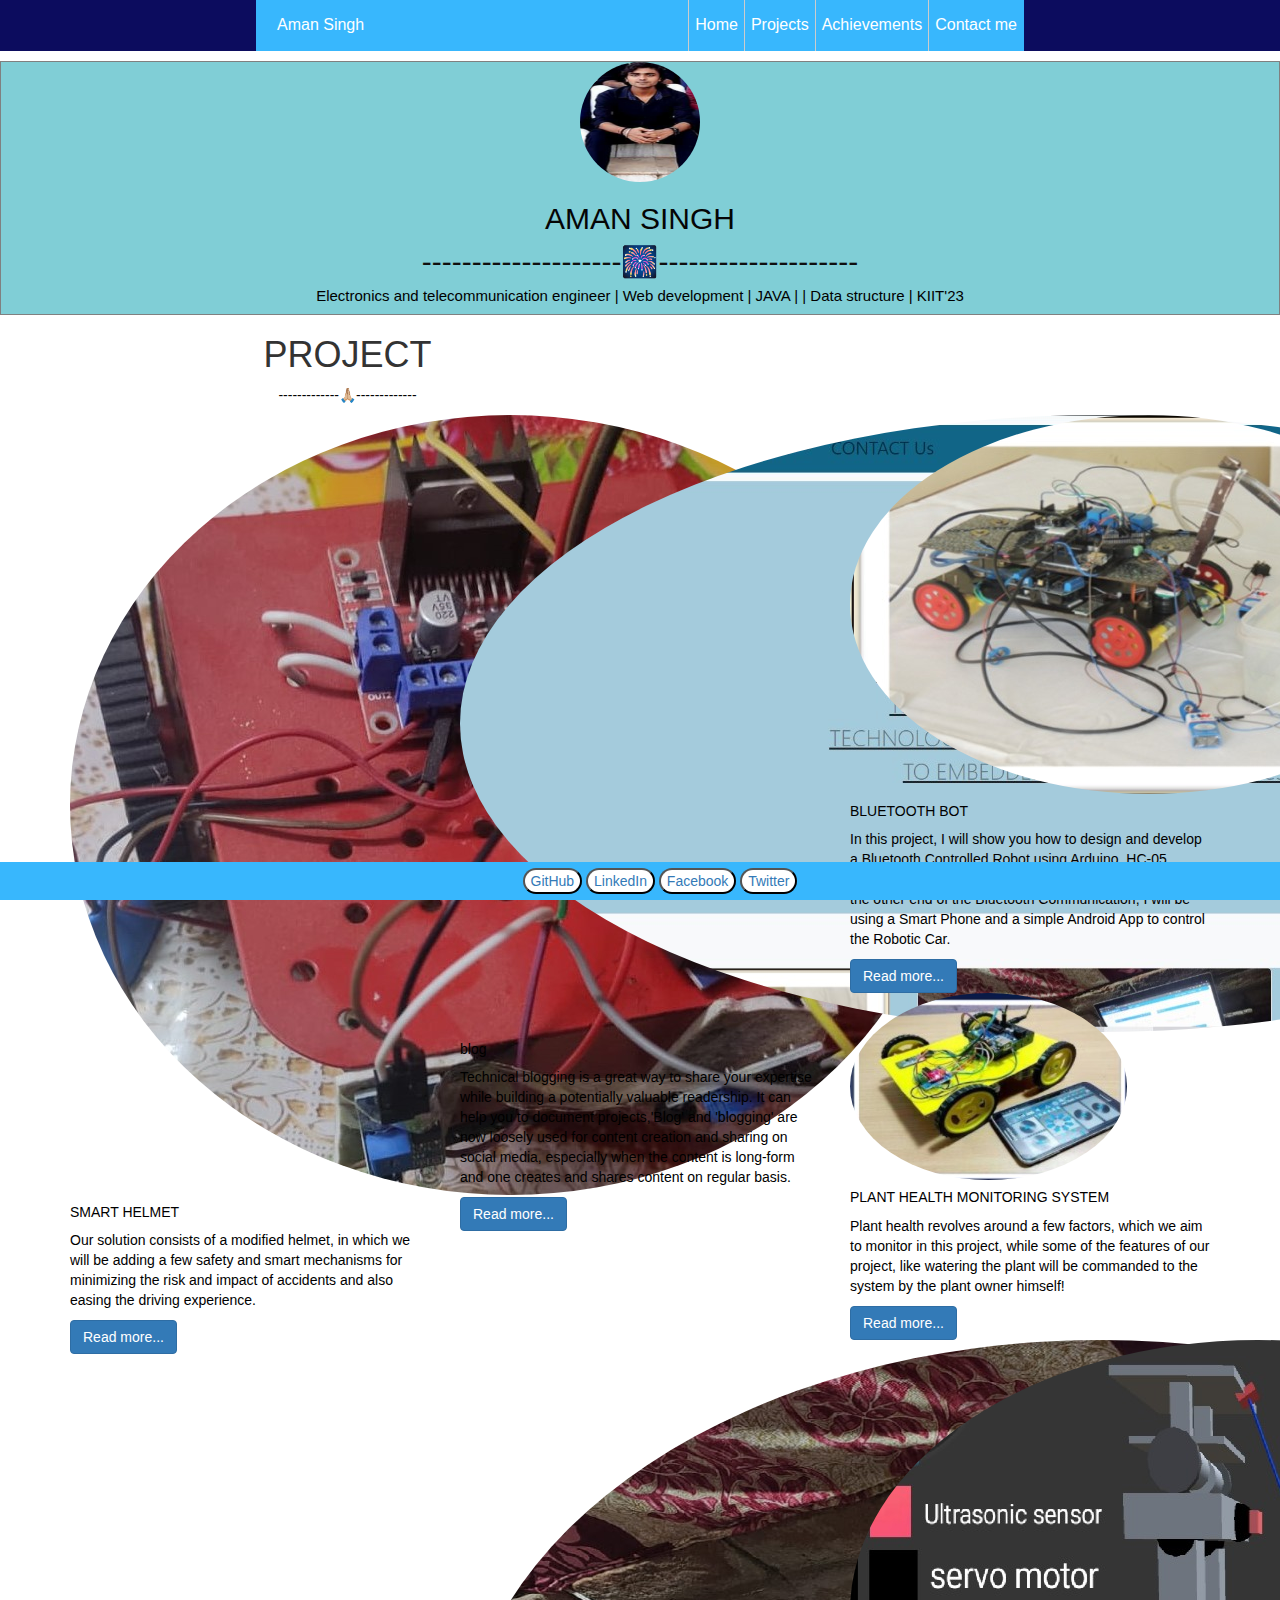
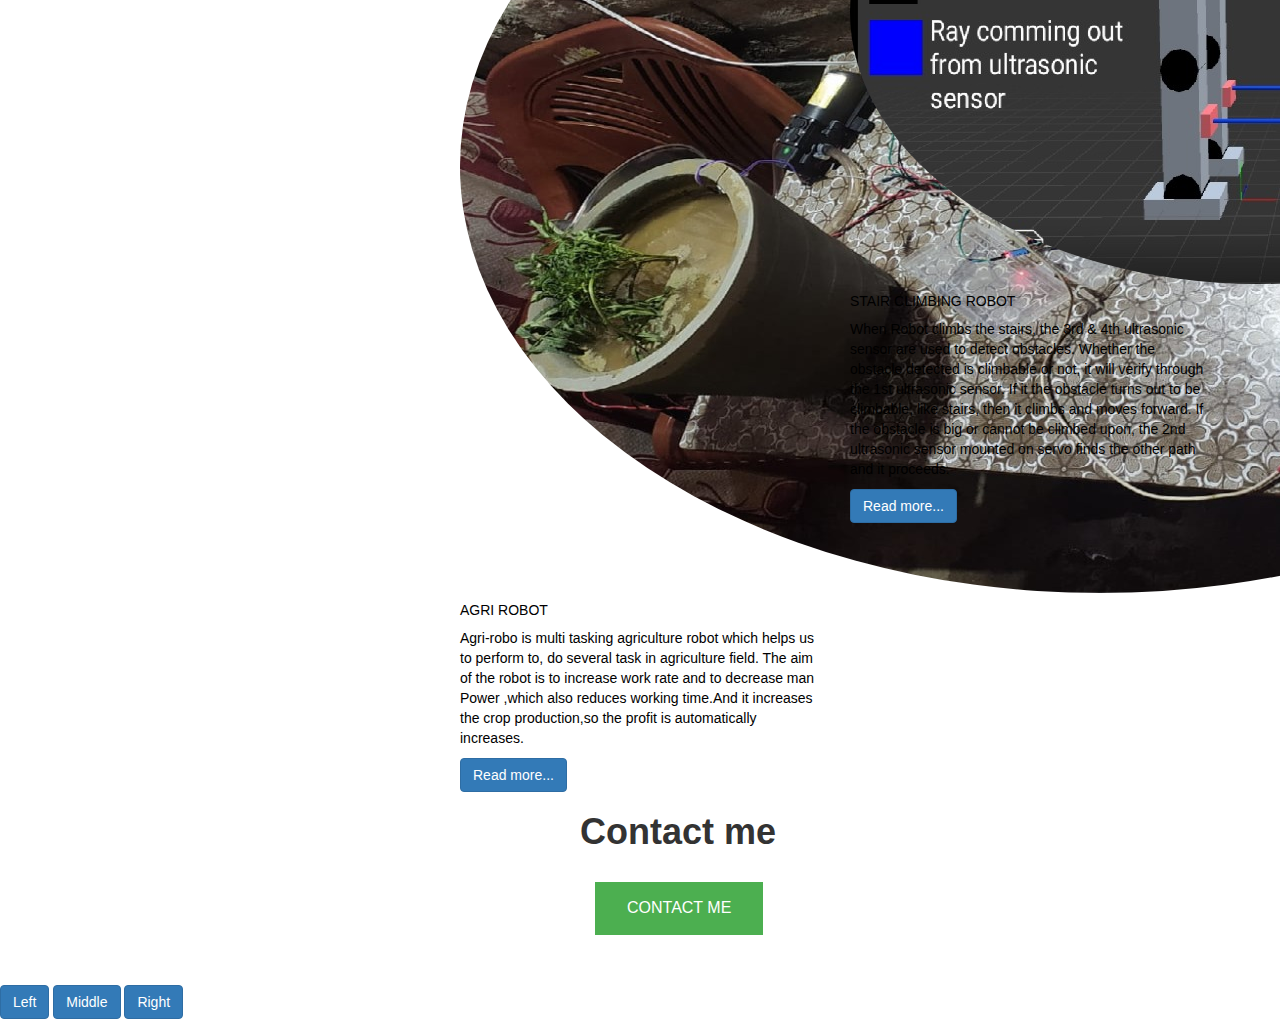
<file: index.html>
<!doctype html>
<html lang="en">
  <head>
    <!-- Required meta tags -->
    <meta charset="utf-8">
    <meta name="viewport" content="width=device-width, initial-scale=1">

    <!-- Bootstrap CSS -->
    <link href="https://cdn.jsdelivr.net/npm/bootstrap@5.0.1/dist/css/bootstrap.min.css" rel="stylesheet" integrity="sha384-+0n0xVW2eSR5OomGNYDnhzAbDsOXxcvSN1TPprVMTNDbiYZCxYbOOl7+AMvyTG2x" crossorigin="anonymous">

    <title>Portfolio</title>
    <link rel="stylesheet" href="//maxcdn.bootstrapcdn.com/bootstrap/3.3.1/css/bootstrap.min.css"/>
    <meta name="viewport" content="width=device-width, initial-scale=1">
  <a href="css/style.css"></a>
    </head>
  <body>
    
    <div style="background-color:rgb(12, 12, 94); width: 100%;">
      <ul id="mainMenu" class="container-fluid portfolio portfolio-small">
        <div class="float-left resizing mainMenuText color-white">Aman Singh</div>
        <div class="float-right">
          <li><a href="#aboutMe">Home</a></li>
          <li><a href="#portfolioSub">Projects</a></li>
          <li><a href="">Achievements</a></li>
          <li><a href="#contactme">Contact me</a></li>
        </div>
      </ul>
    </div> 
  
    <table id="home" border="1" width="100%"
		cellpadding="10" cellspacing="0" >
		<tr>
			<td>
				<table border="0" cellpadding="15"
					cellspacing="0" width="90%" align="center">
					<tr>
						<td align="center" valign="middle">
                            <img src="img/my.jpg" alt="Trulli" width="120" height="120">
                           
<style>
  #home{
    background-color:#80ced6;
  }
    img {
    border-radius: 50%;
  }
  .header:hover{
      color: #7dd8c6;
  }

  
</style>
							<h2>
                                <p style="color:rgb(5, 5, 5)">AMAN SINGH</p>
                                <p style="color:rgb(15, 15, 15)">--------------------🎆--------------------</p>
                                <p style="font-size:15px;color:rgb(0, 0, 0); ">Electronics and telecommunication engineer | Web development | JAVA |  | Data structure | KIIT'23</p>
								<font face="Verdana" size="190"
									color="#FFFFFF">
									<!-- Freelance Programmer -->
								</font>
							</h2>
						</td>
					</tr>
				</table>
			</td>
		</tr>
	</table>
    
  
    <!-- <div id="portfolioSub" class="container-fluid text-center" style="background-color: #f2f2f2;">
      <h1>PORTFOLIO</h1>
      <div class="row portfolio-padding">
        <div class="col-xs-6">
          <a href="https://codepen.io/niLYu/pen/pNegQX" target="_blank"><img class="img-thumbnail" src= "http://ddragon.leagueoflegends.com/cdn/img/champion/splash/Lux_1.jpg" alt="Lux webpage."><a>
        </div>
        <div class="col-xs-6">
          <a href="https://codepen.io/niLYu/pen/rWyZKB?editors=1100" target="_blank"><img class="img-thumbnail" src= "http://sites.psu.edu/zhenyangli/wp-content/uploads/sites/28301/2015/06/Portfolio-image.gif" alt="Portfolio page."><a>
        </div>
      </div>
          
          <div class="row portfolio-padding">
            <div class="col-xs-6">
              <a href="#"><img class="img-thumbnail" src="http://suplugins.com/podium/images/placeholder-02.jpg" alt="Placeholder"><a>
            </div>
            <div class="col-xs-6">
              <a href="#"><img class ="img-thumbnail" src= "http://suplugins.com/podium/images/placeholder-02.jpg" alt="Placeholder"><a>
            </div>
          </div>
    </div>   -->
    <main>

      <section id="portfolioSub" class="py-5 text-center container">
        <div class="row py-lg-5">
          <div class="col-lg-6 col-md-8 mx-auto">
            <h1>PROJECT</h1>
            <p style="color:rgb(5, 5, 5)"> -------------🙏🏼-------------</p>
            
          </div>
        </div>
      </section>
    <div class="py-5 bg-light">
      <div class="container">

        <div class="row">
          <div class="col-lg-4 col-sm-6 col-xs-12 pb-2"> 
        
            <div class="card" >
              <img
                src="img/helmet.jpeg"
                class="card-img-top" alt="...">
              <div class="card-body">
                <h5 class="card-title" style="color: black;">SMART HELMET</h5>
                <p class="card-text"style="color: black;">Our solution consists of a modified helmet, in which we will be adding a few safety and smart mechanisms for 
                  minimizing the risk and impact of accidents and also easing the driving experience. </p>
                <a href="https://www.sena.com/motorcycles-powersports/smart-helmet" class="btn btn-primary">Read more...</a>
              </div>
            </div>
          </div>
          <div class="col-lg-4 col-sm-6 col-xs-12 pb-2">
            <div class="card">
              <img
                src="img/blog.jpeg"
                class="card-img-top" alt="...">
              <div class="card-body">
                <h5 class="card-title" style="color: black;">blog</h5>
                <p class="card-text"style="color: black;">Technical blogging is a great way to share your expertise while building a potentially valuable readership. It can help you to document projects,'Blog' and 'blogging' are now loosely used for content creation and sharing on social media, especially when the content is long-form and one creates and shares content on regular basis.</p>
                <a href="https://github.com/1904186/Blog_project" class="btn btn-primary">Read more...</a> 
              </div>
            </div>
          </div>
          <div class="col-lg-4 col-sm-6 col-xs-12 pb-2">
            <div class="card">
              <img
                src="img/rnaa.jpeg"
                class="card-img-top" alt="...">
              <div class="card-body">
                <h5 class="card-title"style="color: black;">BLUETOOTH BOT</h5>
                <p class="card-text"style="color: black;">In this project, I will show you how to design and develop a Bluetooth Controlled Robot using Arduino, HC-05 Bluetooth Module and L298N Motor Driver Module. On the other end of the Bluetooth Communication, I will be using a Smart Phone and a simple Android App to control the Robotic Car.</p>
                <a href="https://create.arduino.cc/projecthub/samanfern/bluetooth-controlled-car-d5d9ca" class="btn btn-primary">Read more...</a>
              </div>
            </div>
          </div>
          <div class="col-lg-4 col-sm-6 col-xs-12 pb-2">
            <div class="card">
              <img
                src="img/car.jpeg"
                class="card-img-top" alt="...">
              <div class="card-body">
                <h5 class="card-title"style="color: black;">PLANT HEALTH MONITORING SYSTEM</h5>
                <p class="card-text"style="color: black;">Plant health revolves around a few factors, which we aim to monitor in this project, while some of the features of our project, like watering the plant will be commanded to the system by the plant owner himself!</p>
                <a href="https://ieeexplore.ieee.org/document/8821782" class="btn btn-primary">Read more...</a>
              </div>
            </div>
          </div>
          <div class="col-lg-4 col-sm-6 col-xs-12 pb-2">
            <div class="card">
              <img
                src="img/plant.jpeg"
                class="card-img-top" alt="...">
              <div class="card-body">
                <h5 class="card-title"style="color: black;">AGRI ROBOT</h5>
                <p class="card-text"style="color: black;">Agri-robo is multi tasking agriculture robot which helps us to perform to, do several task in agriculture field. The aim of the robot is to increase work rate and to decrease man Power ,which also reduces working time.And it increases the crop production,so the profit is automatically increases.</p>
                <a href="https://en.wikipedia.org/wiki/Agricultural_robot#:~:text=An%20agricultural%20robot%20is%20a%20robot%20deployed%20for%20agricultural%20purposes.&text=Emerging%20applications%20of%20robots%20or,
                environmental%20monitoring%20and%20soil%20analysis." class="btn btn-primary">Read more...</a>
              </div>
            </div>
          </div>
          <div class="col-lg-4 col-sm-6 col-xs-12 pb-2">
            <div class="card">
              <img
                src="img/stairs.jpeg"
                class="card-img-top" alt="...">
              <div class="card-body">
                <h5 class="card-title"style="color: black;">STAIR CLIMBING ROBOT</h5>
                <p class="card-text"style="color: black;">When Robot climbs the stairs, the  3rd & 4th  ultrasonic sensor are used to detect obstacles. Whether the obstacle detected is climbable or not, it will verify through the 1st ultrasonic sensor. If it the obstacle turns out to be climbable, like stairs, then it climbs and moves forward. If the obstacle is big or cannot be climbed upon, the 2nd ultrasonic sensor mounted on servo finds the other path and it proceeds.</p>
                <a href="https://thestempedia.com/project/diy-stair-climbing-robot/#:~:text=Stair%20climbing%20robot%20works%20on,obstacles%20stairs%2C%20bumps%2C%20etc.&text=The%20front%20wheel%20of%20the," class="btn btn-primary">Read more...</a>
              </div>
            </div>
          </div>

        </div>
      </div>
    </div>

  </main>
       
                <!-- <h2>CONTACT ME</h2>
              <div id="contactme" style="margin-bottom: 50px;">
                <form> 
                  First name:<br>
                  <input type="text" name="firstname"><br>
                  Last name:<br>
                  <input type="text" name="lastname"><br>
                  Phone number:<br>
                  <input type="text" name="phonenumber"><br>
                  Email:<br>
                  <input type="text" name="email"><br>
                  Message:<br>
                  <textarea rows="4" cols="50"></textarea>
                </form>
              </div>
  </div> -->
  <!DOCTYPE html>
<html>
<head>

 <h1 style="margin-left: 580px;"> <strong >Contact me</strong></h1><br>
<style>
  

.button {
  background-color: #4CAF50;
  border: none;
  color: white;
  padding: 15px 32px;
  text-align: center;
  text-decoration: none;
  display: inline-block;
  font-size: 16px;
  /* margin: 100px 200px; */
  cursor: pointer ;
  margin-left: 595px;
  margin-bottom: 50px;
}
</style>
</head>
<body>



<a href="index5.html" class="button">CONTACT ME</a>



</body>
</html>

  <div>
  
    <button type="button" class="btn btn-primary">Left</button>
    <button type="button" class="btn btn-primary">Middle</button>
   <button type="button" class="btn btn-primary">Right</button>
  </div>
 
       <div id="social-media" class="portfolio portfolio-small" style="background-color: #38b7fd; width: 100%;">
           <ul>
             <li><a href="https://github.com/" target="_blank"><button class="rounded-button">GitHub</button></a></li>
             <li><a href="https://www.linkedin.com/" target="_blank"><button class="rounded-button">LinkedIn</button></a></li>
             <li><a href="https://www.facebook.com/" target="_blank"><button class="rounded-button">Facebook</button></a></li>
             <li><a href="https://twitter.com" target="_blank"><button class="rounded-button">Twitter</button></a></li>
           </ul>
       </div>
       <style>
         .img-circle{
          margin: auto;
  width: 200px;
  height: 200px;
  border-radius: 200px;
         }
         @media (min-width: 768px) {
      .portfolio {
        width: 768px;
        text-align: center;
        margin-left: auto;
        margin-right: auto;
      }
    }
  
    @media (max-width: 400px) {
      .portfolio-small {
        font-size: .75em;
        text-align: center;
        margin-left: auto;
        margin-right: auto;
      }
    }
    /* body {
      position: relative;
      min-height; 100%;
      top: 0px;
    } */
    
    #content2 {
      padding-top: 60px;
    }
    
    #mainMenu {
      list-style-type: none;
      padding-right: 1px;
      overflow: hidden;
      position: relative;
      top: 0;
      background-color: #38b7fd;
    }
    
    #mainMenu li {
     float: left;
      border-left: 1px solid #ccc;
    }
    
    #mainMenu li a {
      display: block;
      color: white;
      text-align: center;
      padding: 14px 6px;
      text-decoration: none;
      font-size: 16px;
    }
    
    #mainMenu li a:hover{
      background-color: #111
    }
    
    .mainMenuText {
      padding: 14px 6px;
      font-size: 16px;
    }
    
    #personalInformation {
      list-style-type: none;
      font-size: 80%;
      margin-top: 0px;
      margin-bottom: 40px;
      margin-left: 0px;
      text-align: center;
      position: relative;
      padding: 0px 0px;
      overflow: hidden;
    }
    
    #aboutMe {
      font-size: 140%;
    }
    
    .float-left {
      float: left;
    }
    
    .float-right {
      float: right;
    }
    .color-white {
      color: white;
    }
      
    .scalingImg {
      display: block;
      max-width: 25%;
      height: auto;
    }
    
.portfolio-padding {
  padding-top: 10px;
  padding-bottom: 10px;
}

#social-media {
  position: fixed;
  bottom: 0px;
}

#social-media ul {
  list-style-type: none;
  margin:0;
  padding-top: 6px;
  padding-bottom: 6px;
  text-align: center;
  
}

#social-media ul li {
  display:inline-block;
}

.rounded-button {
  border-radius: 15px;
  background-color: white;
}
       </style>
       <a href="index.js"></a>

    <!-- Optional JavaScript; choose one of the two! -->

    <!-- Option 1: Bootstrap Bundle with Popper -->
    <script src="https://cdn.jsdelivr.net/npm/bootstrap@5.0.1/dist/js/bootstrap.bundle.min.js" integrity="sha384-gtEjrD/SeCtmISkJkNUaaKMoLD0//ElJ19smozuHV6z3Iehds+3Ulb9Bn9Plx0x4" crossorigin="anonymous"></script>

    <!-- Option 2: Separate Popper and Bootstrap JS -->
    <!--
    <script src="https://cdn.jsdelivr.net/npm/@popperjs/core@2.9.2/dist/umd/popper.min.js" integrity="sha384-IQsoLXl5PILFhosVNubq5LC7Qb9DXgDA9i+tQ8Zj3iwWAwPtgFTxbJ8NT4GN1R8p" crossorigin="anonymous"></script>
    <script src="https://cdn.jsdelivr.net/npm/bootstrap@5.0.1/dist/js/bootstrap.min.js" integrity="sha384-Atwg2Pkwv9vp0ygtn1JAojH0nYbwNJLPhwyoVbhoPwBhjQPR5VtM2+xf0Uwh9KtT" crossorigin="anonymous"></script>
    -->
  </body>
</html>
</file>
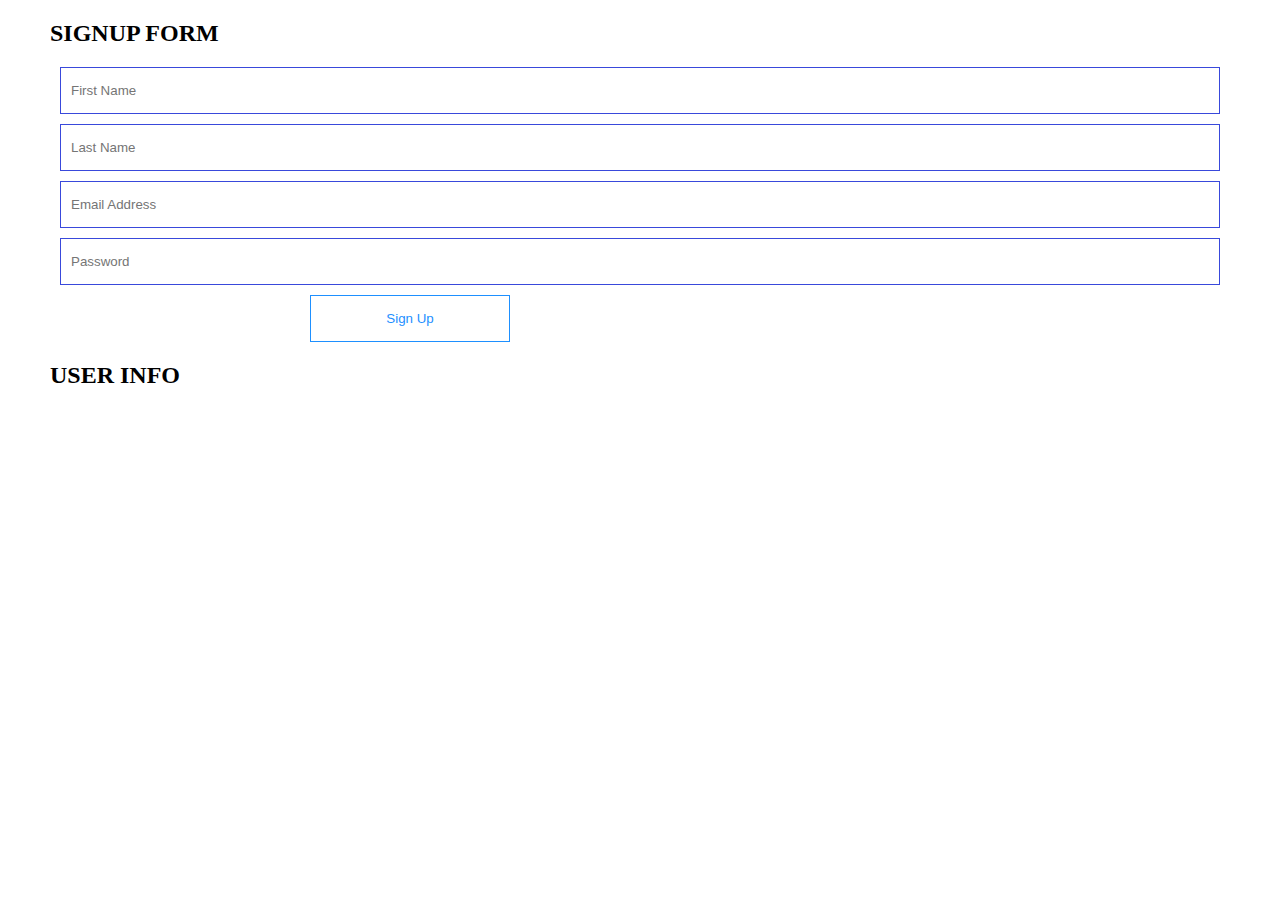
<file: index5.html>
<!DOCTYPE html>
<html lang="en">
<head>
    <meta charset="UTF-8">
    <meta name="viewport" content="width=device-width, initial-scale=1.0">
    <title>FORM DATA</title>
    <style>
        *{ box-sizing: border-box; }
        html, body{ margin: 0; padding: 0; }
        .container{
            margin: 10px 50px;
        }
        .form-group{
            margin: 10px;
        }
        input{
            width: 100%;
            border: solid 1px rgb(57, 73, 219);
            padding: 15px 10px;
        }
        button{
            width: 200px;
            padding: 15px;
            margin-left: 250px;
            background: #fff;
            color: dodgerblue;
            border: solid 1px dodgerblue;
            cursor: pointer;
            transition:  all .38s ease-in-out;
        }
        button:hover{
            background: dodgerblue;
            color: #fff;
        }
        table tr td{
            border: solid 1px #eee;
            padding: 10px;
        }
    </style>
</head>
<body>
    
    <div class="container">
        <h2>SIGNUP FORM</h2>
        <form role="form" onsubmit="signUp(event);">
            <div class="form-group">
                <input type="text" name="fname" id="fname" placeholder="First Name" required>
            </div>
            <div class="form-group">
                <input type="text" name="lname" id="lname" placeholder="Last Name" required>
            </div>
            <div class="form-group">
                <input type="email" name="email" id="email" placeholder="Email Address" required>
            </div>
            <div class="form-group">
                <input type="password" name="pwd" id="pwd" placeholder="Password" required>
            </div>
            <div class="form-group">
                <button type="submit">Sign Up</button>
            </div>
        </form>

        <h2>USER INFO</h2>
        <div id="output">
            <!-- DISPLAY USERS DATA -->
        </div>
    </div>

    <script type="text/javascript">
        const signUp = e => {
            let formData = {
                fname: document.getElementById('fname').value,
                lname: document.getElementById('lname').value,
                email: document.getElementById('email').value,
                pwd: document.getElementById('pwd').value
            }
            localStorage.setItem('formData', JSON.stringify(formData));
            // console.log(localStorage.getItem('formData'));
            dispData();
            e.preventDefault();
        }

        function dispData(){
            // console.log(localStorage.getItem('formData'));
            let {fname, lname, email, pwd} = JSON.parse(localStorage.getItem('formData'));
            var output = document.getElementById('output');
            output.innerHTML = `
            <table>
                <tbody>
                    <tr>
                        <td>First Name</td>
                        <td>${fname}</td>
                    </tr>
                    <tr>
                        <td>Last Name</td>
                        <td>${lname}</td>
                    </tr>
                    <tr>
                        <td>Email Address</td>
                        <td>${email}</td>
                    </tr>
                    <tr>
                        <td>Password</td>
                        <td>${pwd}</td>
                    </tr>
                </tbody>
            </table>`;
        }
        dispData();
    </script>
</body>
</html>
</file>
